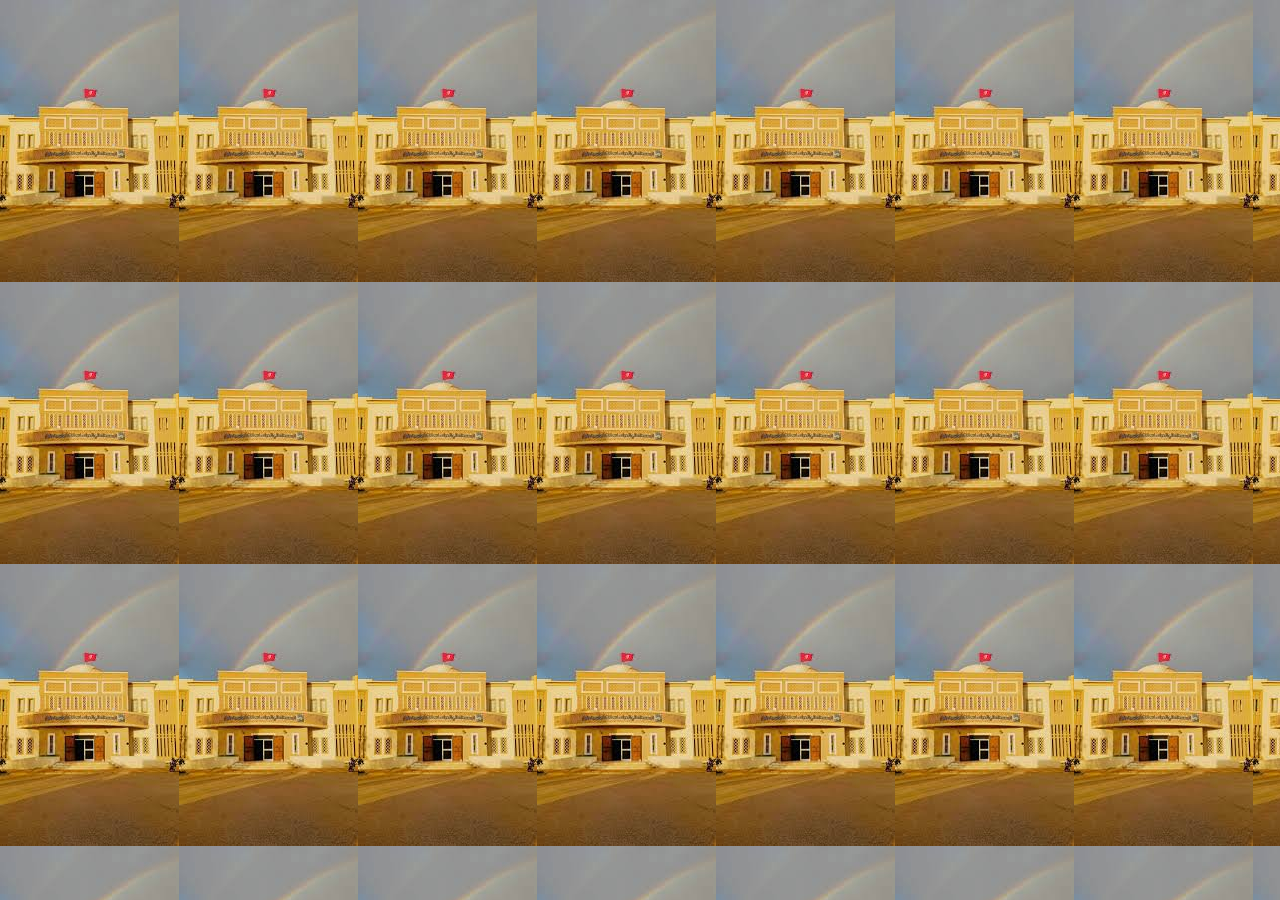
<file: background.html>
<!DOCTYPE html>
<html lang="en">
    <head>
        <meta charset="UTF-8">
        <meta name="viewport" content="width=device-width,initial-scale1.0">
        <meta http-equiv="X-UA-Compatible" content="ie=edge">
        <title>ISETT</title>
    </head>
    <body background="img/images.jfif">
    </body>
</html>
</file>
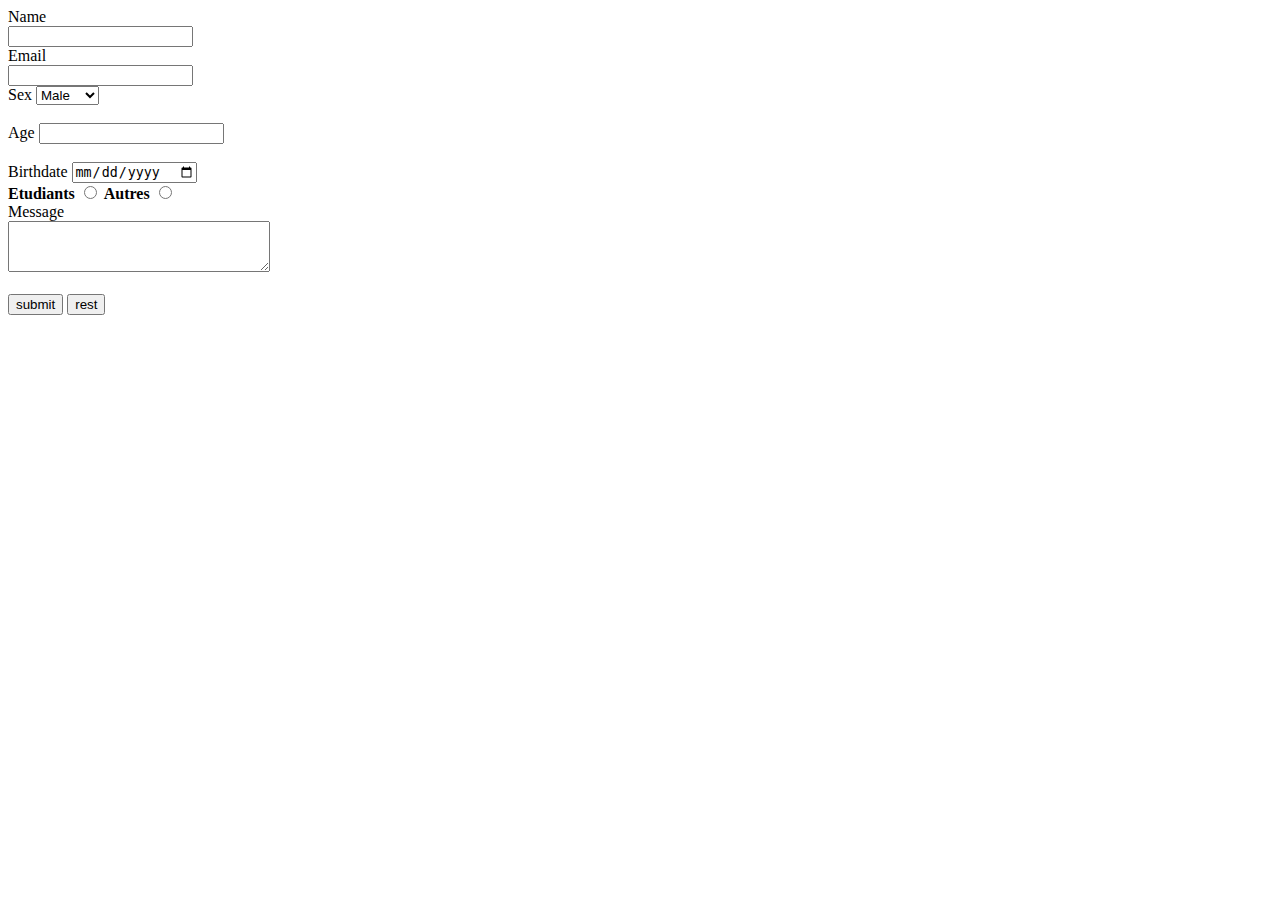
<file: fin.html>
<!DOCTYPE html>
<html lang="en">
   <head>
    <meta charset="UTF-8">
    <meta name="viewport" content="width=device-width,initial-scale1.0">
    <meta http-equiv="X-UA-Compatible" content="ie=edge">
    <title>forms</title>
   </head> 
   <body>
    <form action="process.php">
        <div>
            <label for="name">Name</label><br>
            <input type=" text" id="name" name="name">
        </div>
        <div>
            <label for="email">Email</label><br>
            <input type="text" id="email" email="email" >
        </div>
        <div>
            <label for="sex">Sex</label>
            <select name="sex" id="sex">
                <option value="male">Male </option>
                <option value="female">female</option>
            </select>
        </div>
        <br>
        <div>
            <label for="age">Age</label>
            <input type="age" id="age" age="age">
        </div>
        <div><br>
            <label for="birthdate">Birthdate</label>
            <input type="date" name="birthdate" id="birthdate">
        </div>
        <div>
            <label for="etudiants"><strong>Etudiants</strong></label>
            <input type="radio" name="radio" value="simple">
        
            <label for="Autres"><strong>Autres</strong></label>
            <input type="radio" name="radio" value="simple">
        </div>
        <div>
            <label for="message">Message</label><br>
            <textarea name="text" id="email" message="message" cols="30" rows="3"></textarea>
        </div>
        <div><br>
            <input type="submit" value="submit">
            <button type="reset">rest</button>
        </div>
    </form>
   </body>
</html>
</file>
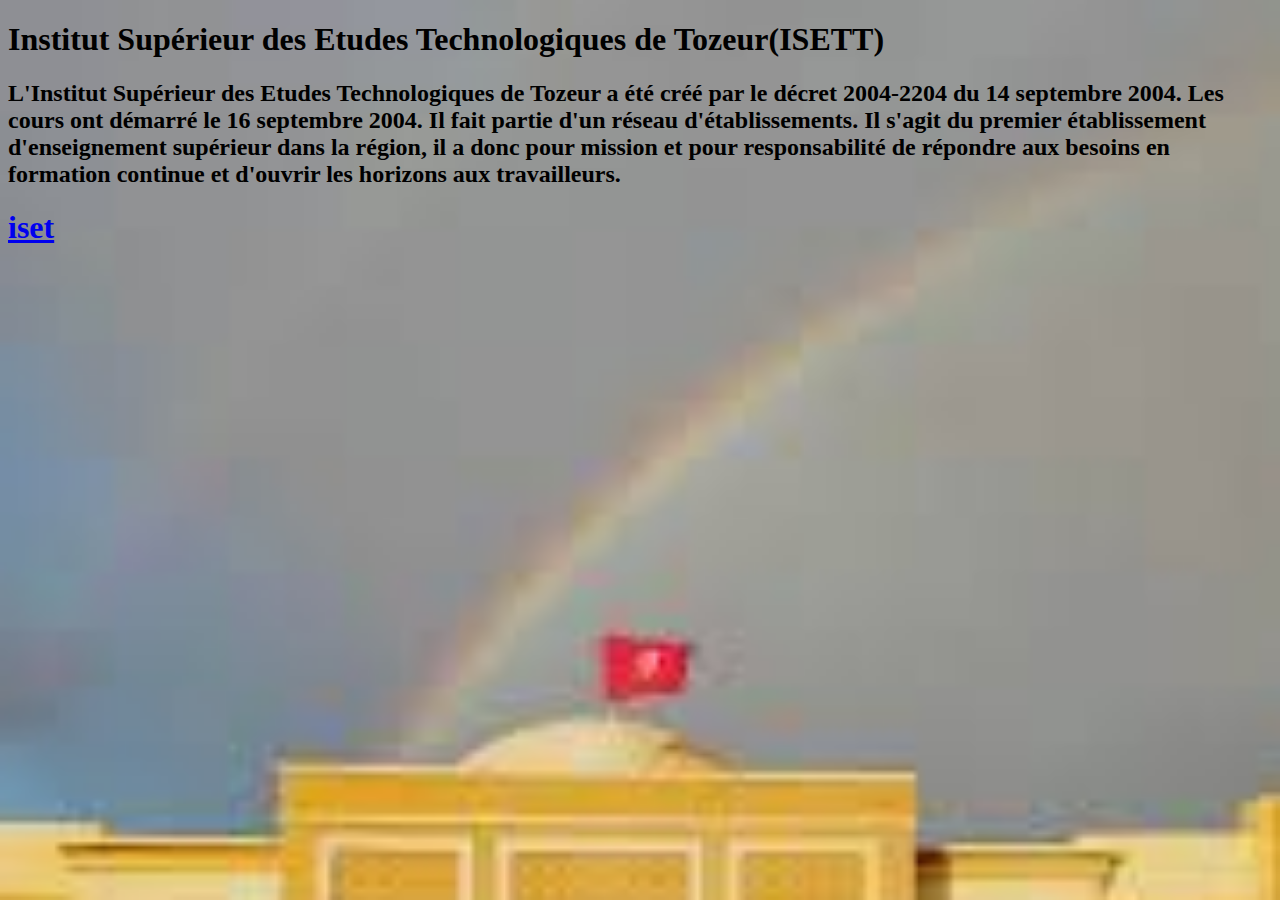
<file: siteweb.html>
<!DOCTYPE html>
<html lang="en">
    <head>
        <meta charset="UTF-8">
        <meta name="viewport" content="width=device-width,initial-scale1.0">
        <meta http-equiv="X-UA-Compatible" content="ie=edge">
        <title>ISETT</title>
    </head>
    <body>
        <!--Descrition De l'Institut Supérieur des Etudes Technologiques de Tozeur(ISETT)-->
       <h1>Institut Supérieur des Etudes Technologiques de Tozeur(ISETT)</h1>
        <p>
           <h2> L'Institut Supérieur des Etudes Technologiques de Tozeur a été créé par le décret 2004-2204 du 14 septembre 2004. Les cours ont démarré le 16 septembre 2004. Il fait partie d'un réseau d'établissements.
            Il s'agit du premier établissement d'enseignement supérieur dans la région, il a donc pour mission et pour responsabilité de répondre aux besoins en formation continue et d'ouvrir les horizons aux travailleurs.</h2>
        </p>
            <a href="https://isett.rnu.tn"> <h1>iset</h1>
           </a>
           
<body style="background-image: url('img/images.jfif'); background-size: cover; background-repeat: no-repeat;">
        </body>
</html>
</file>
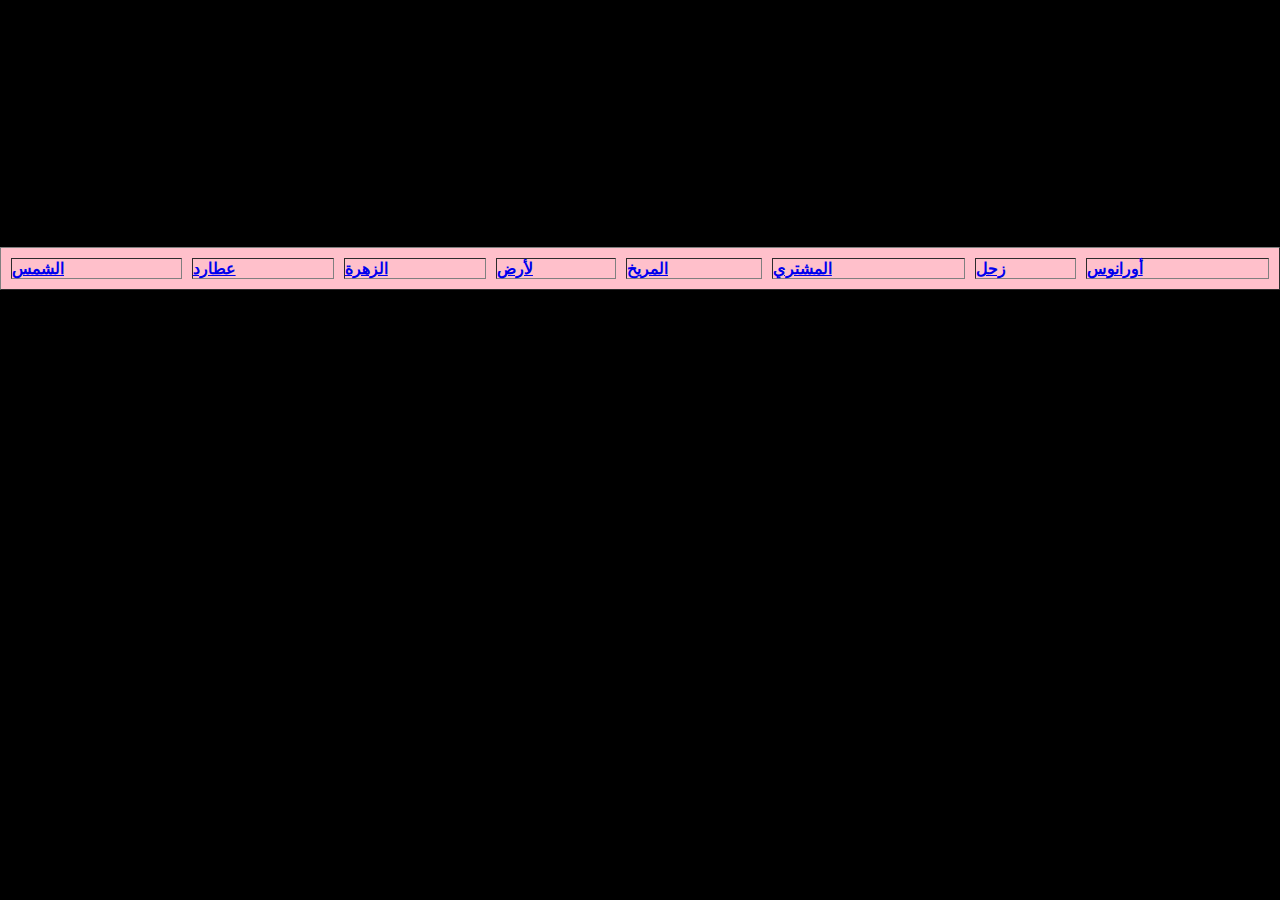
<file: systeme_solaire.html>
<!DOCTYPE html>
<html lang="en">
    <head>
        <link rel="stylesheet" href="style.css">
        <meta charset="UTF-8">
        <meta name="viewport" content="width=device-width,initial-scale1.0">
        <meta http-equiv="X-UA-Compatible" content="ie=edge">
        <title>المجموعة الشمسية</title>
    </head>
    <body>
         </body>
        <h1 style="text-align: center;">المجموعة الشمسية</h1>     
        <p >النظام الشمسي أو المجموعة الشمسية أو المنظومة الشمسية هي النظام الكوكبي الذي يتكون من الشمس وجميع ما يَدور حولها من أجرام بما في ذلك الأرض والكواكب الأخرى. يَشمل النظام الشمسي أجراماً أخرى أصغر حجماً هي الكواكب القزمة والكويكبات والنيازك والمذنبات، إضافة إلى سحابة رقيقة من الغاز والغبار تعرف بالوسط بين الكوكبي. تدور أيضا حول الشمس ولكن بشكل غير مباشر توابع الكواكب التي تسمى الأقمار الطبيعية أو اختصارا الأقمار، والتي يَبلغ عددها أكثر من 150 قمرًا معروفًا في النظام الشمسي، معظمها تدور حول العمالقة الغازية. اثنين من هذه الأقمار أكبر حجماً من الكوكب عطارد.

            يبقى أكبر جرم في النظام الشمسي وأهم هذه الأجرام طبعاً هو الشمس، النجم الذي يَقع في مركز النظام ويَربطه بجاذبيته، فكتلتها تبلغ 99.9% من كتلة النظام بأكمله، ويأخذ كوكب المشترى حصة الأسد مما لم تأخده الشمس. الشمس هي التي تشع الضوء والحرارة اللَّذين يَجعلان الحياة على الأرض مُمكِنَة، وهي مع ذلك ليست إلا نجماً متوسط الحجم. وتأتي بعد الشمس الكواكب، حيث توجد في النظام الشمسي ثمانية كواكب هي بالترتيب حسب البعد عن الشمس: عطارد والزهرة والأرض والمريخ (الكواكب الصخرية) والمشتري وزحل وأورانوس ونبتون (العمالقة الغازية). يتكون الكوكبان الأكبر حجماً المشتري وزحل أساساً من الهيدروجين والهيليوم؛ بينما الكوكبان الآخران والأكثر بعداً عن الشمس، أورانوس ونبتون فيتكونان من مواد ذات نقط انصهار أكثر ارتفاعاً نسبياً من الهيدروجين والهيليوم. الماء والأمونيا والميثان أمثلة على ذلك. جميع كواكب النظام الشمسي الثمانية تدُرن في مسار شبه دائري حول الشمس، في مستوى موجود في قرص كاد أن يكون مسطحاً يسمى مسار النظام الشمسي.
            
            توجد العديد من أجرام النظام الشمسي التي يُمكِنُ رؤيتها بالعين المجردة غير الشمس والقمر، ومن الكواكبِ هذهِ الأجرامُ هيَ عطارد والزهرة والمريخ والمشتري وزحل، وأحياناً ألمع الكويكبات والمذنبات االعابرة أيضاً، إضافة إلى النيازك حيث يُمكن رؤيتها حين تدخل جو الأرض وتحترق مُكوِّنةً الشهب. وطبعاً يُمكِنُ رؤية أكثر بكثيرٍ من ذلك من أجرام النظام الشمسي باستخدام المقراب.</p>
        <table  class="tableau-style" border="1" cellpadding="5" cellspacing="10" width="100%" bgcolor="pink" >
            <tr style="thead tr">
                <td ><a href="https://ar.wikipedia.org/wiki/%D8%A7%D9%84%D8%B4%D9%85%D8%B3" target="_blank"> <h4>الشمس   </h4>   </td>
                    <td><a href="https://ar.wikipedia.org/wiki/%D8%B9%D8%B7%D8%A7%D8%B1%D8%AF" target="_blank"> <h4>عطارد</h4>
                        <td><a href="https://ar.wikipedia.org/wiki/%D8%A7%D9%84%D8%B2%D9%87%D8%B1%D8%A9" target="_blank"> <h4>الزهرة</h4>
                            <td><a href="https://ar.wikipedia.org/wiki/%D8%A7%D9%84%D8%A3%D8%B1%D8%B6" target="_blank"> <h4>لأرض</h4>
                                <td><a href="https://ar.wikipedia.org/wiki/%D8%A7%D9%84%D9%85%D8%B1%D9%8A%D8%AE" target="_blank"> <h4>المريخ</h4>
                                    <td><a href="https://ar.wikipedia.org/wiki/%D8%A7%D9%84%D9%85%D8%B4%D8%AA%D8%B1%D9%8A" target="_blank"> <h4> المشتري</h4>
                                        <td><a href="https://ar.wikipedia.org/wiki/%D8%B2%D8%AD%D9%84" target="_blank"> <h4>زحل</h4>
                                            <td><a href="https://ar.wikipedia.org/wiki/%D8%A3%D9%88%D8%B1%D8%A7%D9%86%D9%88%D8%B3" target="_blank"> <h4>أورانوس</h4>
            </tr>
        </table>
    </body>
</html>
</file>
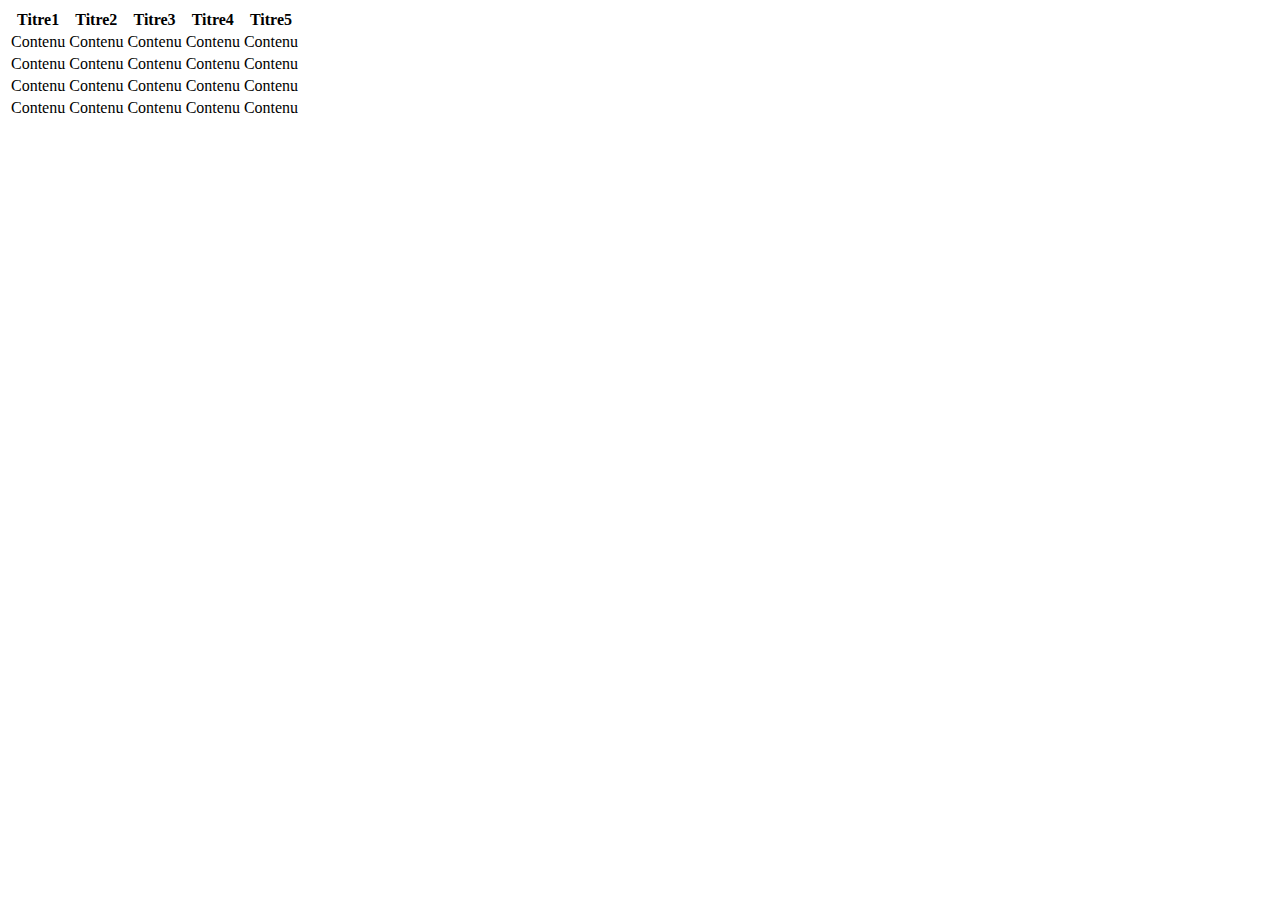
<file: tab1.html>
<!DOCTYPE html>
<html lang="en">
    <head>
        <meta charset="UTF-8">
        <meta name="viewport" content="width=device-width,initial-scale1.0">
        <meta http-equiv="X-UA-Compatible" content="ie=edge">
        <title>ISETT</title>
    </head>
    <body>
        <table>
            <thead>
                <tr>
                    <th> Titre1 </th>
                    <th> Titre2 </th>
                    <th> Titre3 </th>
                    <th> Titre4 </th>
                    <th> Titre5 </th>

                </tr>
            </thead>
            <tbody>
                <tr>
                    <td>Contenu</td>
                    <td>Contenu</td>
                    <td>Contenu</td>
                    <td>Contenu</td>
                    <td>Contenu</td>
                </tr>
            </tbody>
            <tbody>
                <tr>
                    <td>Contenu</td>
                    <td>Contenu</td>
                    <td>Contenu</td>
                    <td>Contenu</td>
                    <td>Contenu</td>
                </tr>
            </tbody>
            <tbody>
                <tr>
                    <td>Contenu</td>
                    <td>Contenu</td>
                    <td>Contenu</td>
                    <td>Contenu</td>
                    <td>Contenu</td>
                </tr>
            </tbody>
            <tbody>
                <tr >
                    <td>Contenu</td>
                    <td>Contenu</td>
                    <td>Contenu</td>
                    <td>Contenu</td>
                    <td>Contenu</td>
                </tr>
            </tbody>
        </table>
</file>
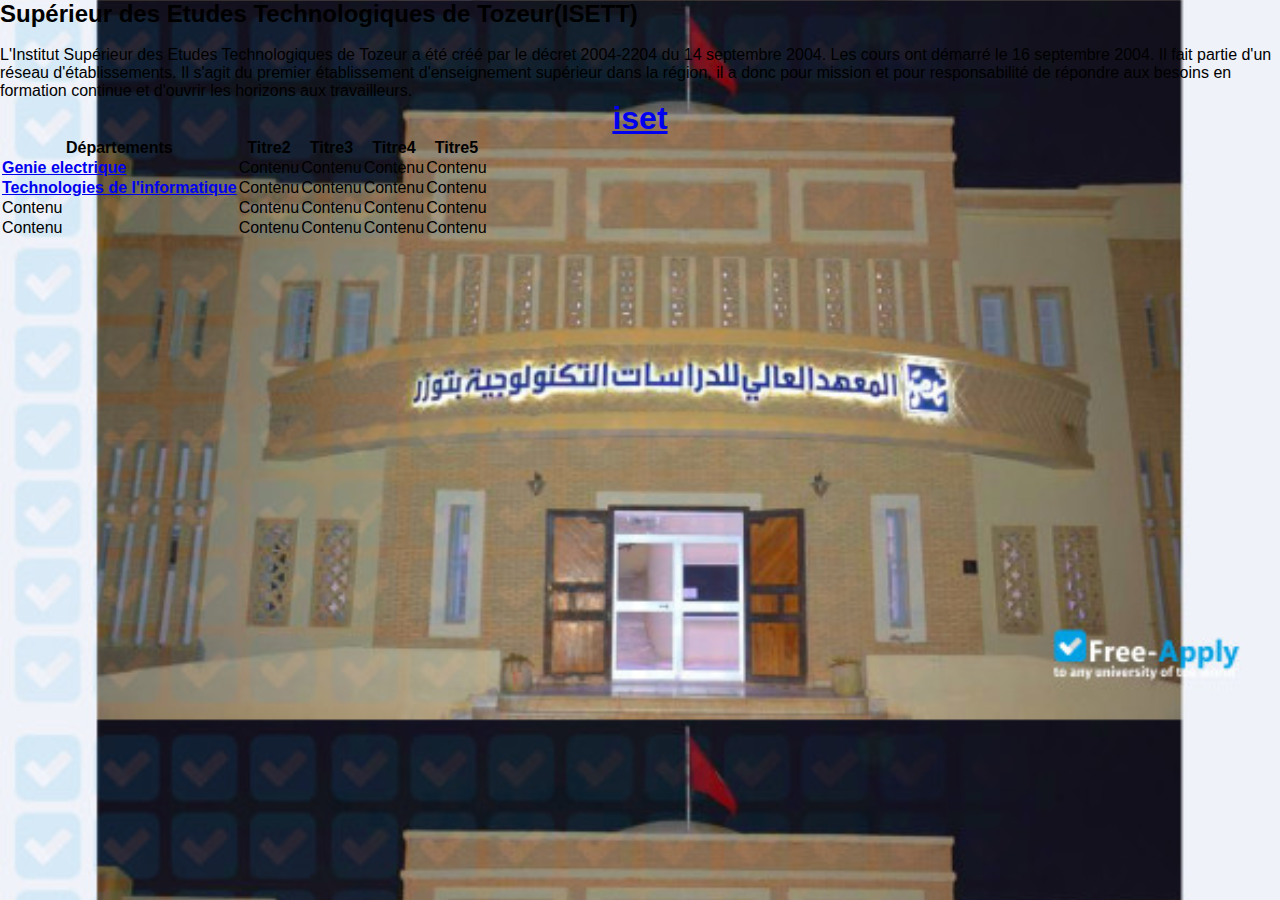
<file: test.html>
<!DOCTYPE html>
<html lang="en">
    <head>
        <meta charset="UTF-8">
        <meta name="viewport" content="width=device-width,initial-scale1.0">
        <meta http-equiv="X-UA-Compatible" content="ie=edge">
        <title>ISETT</title>
        <link rel="stylesheet" href="style.css">
    </head>
    <body background="img/pp.jpg" style="background-size: cover;">
        <!--Descrition De l'Institut Supérieur des Etudes Technologiques de Tozeur(ISETT)-->
        <h2 > Supérieur des Etudes Technologiques de Tozeur(ISETT)</h2>
        <br>
        <p>
            L'Institut Supérieur des Etudes Technologiques de Tozeur a été créé par le décret 2004-2204 du 14 septembre 2004. Les cours ont démarré le 16 septembre 2004. Il fait partie d'un réseau d'établissements.
            Il s'agit du premier établissement d'enseignement supérieur dans la région, il a donc pour mission et pour responsabilité de répondre aux besoins en formation continue et d'ouvrir les horizons aux travailleurs.</p>
            <a href="https://isett.rnu.tn" target="_blank"> <h1 style="text-align: center;">iset</h1>
           </a>
           <table class="tableau style">
            <thead>
                <tr>
                    <th> Départements </th>
                    <th> Titre2 </th>
                    <th> Titre3 </th>
                    <th> Titre4 </th>
                    <th> Titre5 </th>

                </tr>
            </thead>
            <tbody>
                <tr>
                    <td><a href="https://isett.rnu.tn/fra/s175/departements/GE/7/" target="_blank"> <h4>Genie electrique</h4>   </td>
                    <td>Contenu</td>
                    <td>Contenu</td>
                    <td>Contenu</td>
                    <td>Contenu</td>
                </tr>
            </tbody>
            <tbody>
                <tr>
                    <td><a href="https://isett.rnu.tn/fra/s175/departements/TechInf/5/" target="_blank"> <h4>Technologies de l'informatique</h4>   </td></td>
                    <td>Contenu</td>
                    <td>Contenu</td>
                    <td>Contenu</td>
                    <td>Contenu</td>
                </tr>
            </tbody>
            <tbody>
                <tr>
                    <td>Contenu</td>
                    <td>Contenu</td>
                    <td>Contenu</td>
                    <td>Contenu</td>
                    <td>Contenu</td>
                </tr>
            </tbody>
            <tbody>
                <tr >
                    <td>Contenu</td>
                    <td>Contenu</td>
                    <td>Contenu</td>
                    <td>Contenu</td>
                    <td>Contenu</td>
                </tr>
            </tbody>
        </table>
           
 
        </body>
</html>
</file>
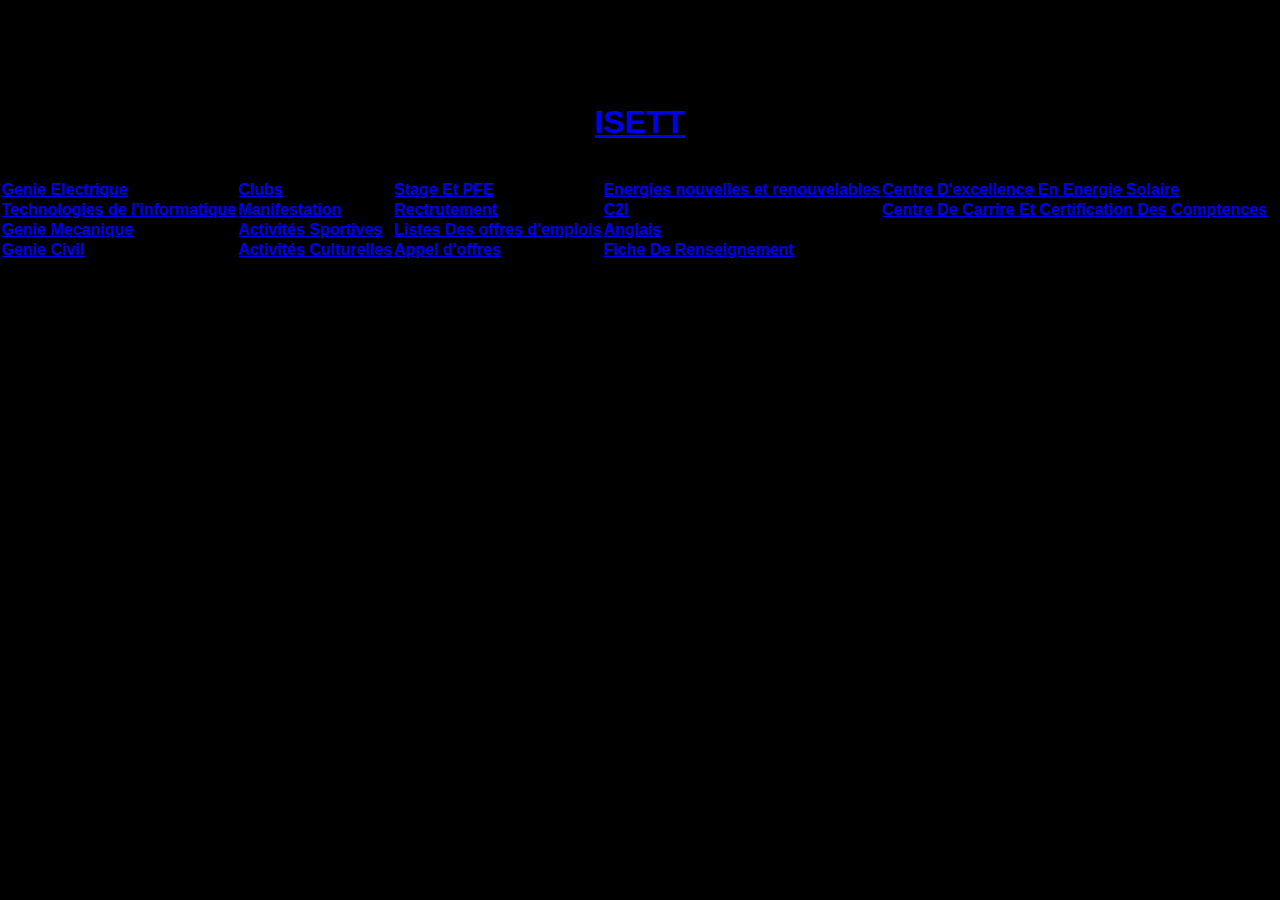
<file: tst.html>
<!DOCTYPE html>
<html lang="en">
    <head>
        <meta charset="UTF-8">
        <meta name="viewport" content="width=device-width,initial-scale1.0">
        <meta http-equiv="X-UA-Compatible" content="ie=edge">
        <title>ISETT</title>
        <link rel="stylesheet" href="style.css">
    </head>
    <body bgcolor="pink">
        <!--Descrition De l'Institut Supérieur des Etudes Technologiques de Tozeur(ISETT)-->
         <h2>'Institut Supérieur des Etudes Technologiques de Tozeur(ISETT)</h2>
        <br>
        <p>
            <h3>L'Institut Supérieur des Etudes Technologiques de Tozeur:</h3> a été créé par le décret 2004-2204 <strong> 14 septembre 2004</strong>. Les cours ont démarré <strong>le 16 septembre 2004</strong>. Il fait partie d'un réseau d'établissements.
            Il s'agit du premier établissement d'enseignement supérieur dans la région, il a donc pour mission et pour responsabilité de répondre aux besoins en formation continue et d'ouvrir les horizons aux travailleurs.</p>
            <a href="https://isett.rnu.tn" target="_blank"> <h1 style="text-align: center;">ISETT</h1>
           </a>
           <table class="tableau style" >
            <thead>
                <tr>
                    <th> Départements </th>
                    <th>  Vie Estudiantine </th>
                    <th> Espace Entreprise </th>
                    <th> Autre </th>
                    <th> Nos Center </th>

                </tr>
            </thead>
            <tbody>
                <tr>
                    <td><a href="https://isett.rnu.tn/fra/s175/departements/GE/7/" target="_blank"> <h4>Genie Electrique</h4>   </td>
                    <td><a href="https://isett.rnu.tn/fra/s197/pages/169/Clubs" target="_blank"> <h4>Clubs</h4>   </td>
                    <td><a href="https://isett.rnu.tn/fra/stages" target="_blank"> <h4>Stage Et PFE</h4>   </td>
                        <td><a href="https://isett.rnu.tn/fra/s174/pages/250/Energies-nouvelles-et-renouvelables" target="_blank"> <h4>Energies nouvelles et renouvelables</h4>   </td>
                    <td><a href="https://isett.rnu.tn/fra/s1191/pages/254/Centre-d-excellence-en-%C3%A9nergie-solaire" target="_blank"> <h4>Centre D'excellence En Energie Solaire</h4>   </td>
                </tr>
            </tbody>
            <tbody>
                <tr>
                    <td><a href="https://isett.rnu.tn/fra/s175/departements/TechInf/5/" target="_blank"> <h4>Technologies de l'informatique</h4>   </td></td>
                    <td><a href="https://isett.rnu.tn/fra/s197/articles/categorie/p/1/9/" target="_blank"> <h4>Manifestation</h4>   </td>
                    <td><a href="https://isett.rnu.tn/fra/s1160/job" target="_blank"> <h4>Rectrutement</h4>   </td>
                        <td><a href="https://isett.rnu.tn/fra/s174/pages/252/C2i" target="_blank"> <h4>C2I</h4>   </td>
                    <td><a href="https://isett.rnu.tn/fra/s1191/pages/255/Centre-de-carri%C3%A8re-et-certification-des-comp%C3%A9tences" target="_blank"> <h4>Centre De Carrire Et Certification Des Comptences</h4>
                </tr>
            </tbody>
            <tbody>
                <tr>
                    <td><a href="https://isett.rnu.tn/fra/s175/departements/GEMEC/6/" target="_blank"> <h4>Genie Mecanique</h4>   </td></td>
                    <td><a href="https://isett.rnu.tn/fra/s197/pages/170/Activit%C3%A9s-sportives" target="_blank"> <h4>Activités Sportives</h4>   </td>
                    <td><a href="https://isett.rnu.tn/fra/appels-d-offre/" target="_blank"> <h4>Listes Des offres d'emplois</h4>            </td>
                    <<td><a href="https://isett.rnu.tn/fra/s174/pages/253/Anglais" target="_blank"> <h4>Anglais</h4>   </td>
                </tr>
            </tbody>
            <tbody>
                <tr >
                    <td><a href="https://isett.rnu.tn/fra/s175/departements/GC/8/" target="_blank"> <h4>Genie Civil</h4>   </td>
                    <td><a href="https://isett.rnu.tn/fra/s197/pages/171/Activit%C3%A9s-culturelles" target="_blank"> <h4>Activités Culturelles</h4>   </td>
                    <td><a href="https://isett.rnu.tn/fra/appels-d-offre/" target="_blank"> <h4>Appel d'offres</h4>            </td>
                        <td><a href="https://isett.rnu.tn/fra/fiche-de-renseignement/" target="_blank"> <h4>Fiche De Renseignement</h4>   </td>
                    
                </tr>
            </tbody>
        </table>
           
 
        </body>
</html>
</file>
<file: style.css>
/* تعيين الخطوط والأساسيات */
* {
    margin: 0;
    padding: 0;
    box-sizing: border-box;
}

/* خلفية الصفحة */
body {
    background-color: #000;
    font-family: Arial, sans-serif;
}

/* إعداد النظام الشمسي */
.solar-system {
    display: flex;
    justify-content: center;
    align-items: center;
    flex-direction: column;
    height: 100vh;
    position: relative;
}

/* الشمس */
.sun {
    width: 150px;
    height: 150px;
    background-color: yellow;
    border-radius: 50%;
    position: absolute;
    z-index: 10;
    box-shadow: 0 0 20px rgba(255, 255, 0, 0.8);
}

/* الكواكب */
.planet {
    border-radius: 50%;
    position: absolute;
    transition: transform 1s ease;
}

.mercury {
    width: 30px;
    height: 30px;
    background-color: gray;
    animation: orbit 3s linear infinite;
}

.venus {
    width: 50px;
    height: 50px;
    background-color: #ffb84d;
    animation: orbit 5s linear infinite;
}

.earth {
    width: 60px;
    height: 60px;
    background-color: #2196F3;
    animation: orbit 7s linear infinite;
}

.mars {
    width: 55px;
    height: 55px;
    background-color: #D32F2F;
    animation: orbit 9s linear infinite;
}

.jupiter {
    width: 110px;
    height: 110px;
    background-color: #F57C00;
    animation: orbit 12s linear infinite;
}

.saturn {
    width: 120px;
    height: 120px;
    background-color: #D32F2F;
    animation: orbit 15s linear infinite;
}

.uranus {
    width: 90px;
    height: 90px;
    background-color: #4CAF50;
    animation: orbit 18s linear infinite;
}

.neptune {
    width: 90px;
    height: 90px;
    background-color: #2196F3;
    animation: orbit 20s linear infinite;
}

/* حركة الكواكب حول الشمس */
@keyframes orbit {
    0% {
        transform: rotate(0deg) translateX(200px) rotate(0deg);
    }
    100% {
        transform: rotate(360deg) translateX(200px) rotate(-360deg);
    }
}
</file>
